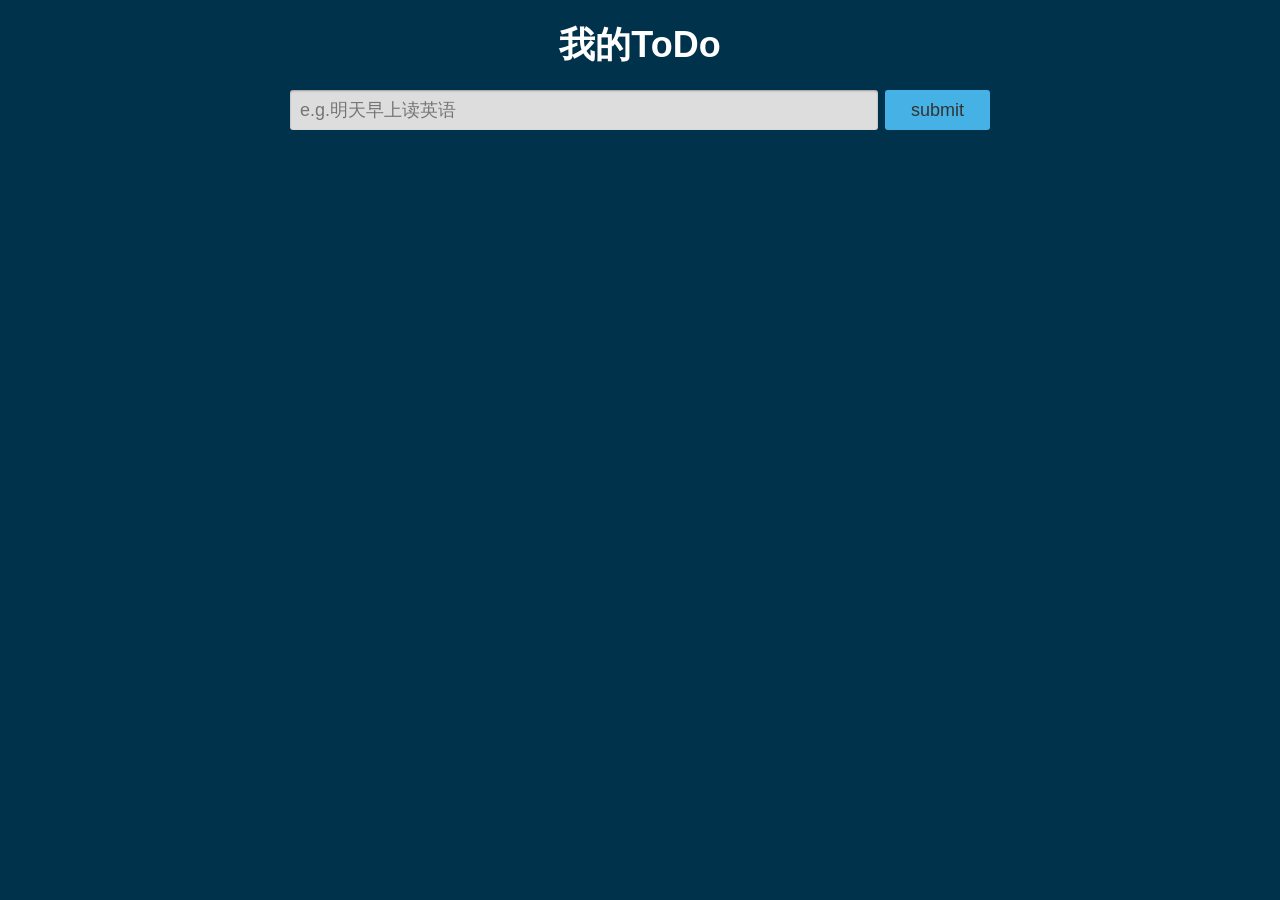
<file: JqueryToDo/index.html>
<!DOCTYPE html>
<html lang="en">
<head>
    <meta charset="UTF-8">
    <title>JqueryToDo</title>
    <link rel="stylesheet" href="style/Normalize.css">
    <link rel="stylesheet" href="style/index.css">
    <link rel="stylesheet" href="style/jquery.datetimepicker.min.css">

    <script src="js/jquery.js"></script>
    <script src=js/store.js></script>
    <script src="js/index.js"></script>
    <script src="js/jquery.datetimepicker.full.js"></script>
</head>
<body>
<div class="msg">
    <span class="msg-content"></span>
    <button type="button">知道了</button>
</div>
    <div class="container">
        <h1>我的ToDo</h1>
        <!--添加清单-->
        <form class="add-list">
            <input name="content" type="text" placeholder="e.g.明天早上读英语" autofocus autocomplete="off">
            <button type="submit"> submit</button>
        </form>
        <!--清单列表-->
        <div class="task-list">
            <!--<div class="task-item">-->
                <!--<span><input type="checkbox"></span>-->
                <!--<span class="content">rrrr</span>-->
                <!--<span class="detail">详细</span>-->
                <!--<span class="delete">删除</span>-->
            <!--</div>-->
        </div>
        <div class="task-detail-mask"></div>
        <!--任务详情-->
        <div class="list-detail">
            <div>
                <div class="input-item content">明天早上读英语</div>
                <div class="input-item desc"><textarea name="desc"></textarea></div>
                <div class="input-item remind">
                    <input type="date">
                </div>
                <div class="input-item"><button type="submit">更新</button></div>
            </div>
        </div>
        <video src="alert.mp3" class="video-alert"></video>
    </div>
</body>
</html>
</file>
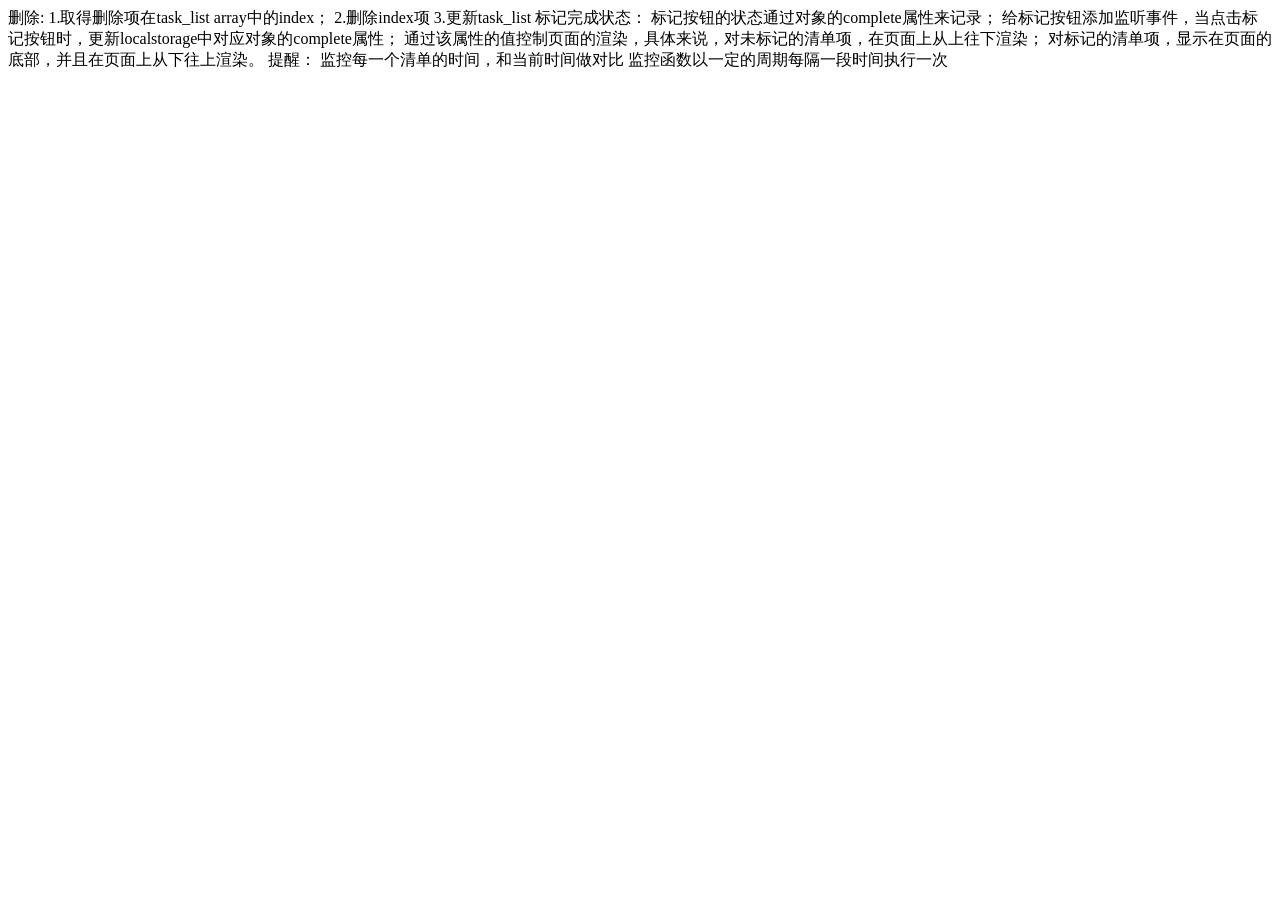
<file: JqueryToDo/thinking.html>
<!DOCTYPE html>
<html lang="en">
<head>
    <meta charset="UTF-8">
    <title>thinking</title>
</head>
<body>
<div>

  删除:
    1.取得删除项在task_list array中的index；
    2.删除index项
    3.更新task_list

    标记完成状态：
    标记按钮的状态通过对象的complete属性来记录；
    给标记按钮添加监听事件，当点击标记按钮时，更新localstorage中对应对象的complete属性；
    通过该属性的值控制页面的渲染，具体来说，对未标记的清单项，在页面上从上往下渲染；
    对标记的清单项，显示在页面的底部，并且在页面上从下往上渲染。

    提醒：
    监控每一个清单的时间，和当前时间做对比
    监控函数以一定的周期每隔一段时间执行一次

</div>
</body>
</html>
</file>
<file: JqueryToDo/style/index.css>
body{
    background:#00334b;
    color: #fff;
    font-size: 18px;
}
/*=====显示居中=======*/
.container{
    max-width:700px;
    margin:0 auto;
    padding: 0 10px;
    position: relative;
}
h1{
     text-align: center;
 }
/*====公共样式====*/
input[type=text],
input[type=date],
button,
.task-item,
textarea {
    border-radius: 3px;
    padding: 10px;
    -webkit-transition: background .2s;
    -moz-transition: background .2s;
    -ms-transition: background .2s;
    -o-transition: background .2s;
    transition: background .2s;
}
input[type=text],textarea,input[type=date]{
    width: 100%;
    display: block;
    background: #ddd;
    -webkit-box-shadow: inset 0 1px 2px rgba(0, 0, 0, .3);
    -moz-box-shadow: inset 0 1px 2px rgba(0, 0, 0, .3);
    box-shadow: inset 0 1px 2px rgba(0, 0, 0, .3);
    box-sizing: border-box;
}
input[type=text]:hover,
textarea:hover,
input[type=date]:hover
{
    background: #efecec;
}
[type=submit]{
    padding: 10px;
    border:0;
    background: #46b1e4;
    cursor: pointer;
    color: #333;
}
[type=submit]:hover{
    background: #57c8fd;
}
/*======添加清单项======*/
.add-list input[type=text]{
    outline:0;
    border:0;
    width:84%;
    margin-right: 1%;
    float: left;
}

.add-list button[type=submit]{
    display: inline-block;
    width: 15%;
}
/*======清单项======*/
.task-list{
    margin:10px 0;
}
.task-item{
    box-sizing: border-box;
    margin-bottom:3px;
    background: #ffffff;
    cursor: pointer;
    -webkit-box-shadow:  0 2px 3px rgba(0,0,0,.4);
    -moz-box-shadow:  0 2px 3px rgba(0,0,0,.4);
    box-shadow:  0 2px 3px rgba(0,0,0,.4);
}
.task-item:hover{
    background:#e4dbe2;
}
.task-item .content{
    margin-left: 10px;
    color: #333;
}
.fr{
    float: right;
}
.action{
    color: #888;
    margin-left: 5px;
}
.action:hover{
    color: #333;
}
.task-list .completed{
    background:rgba(255,255,255,.8);
}
.task-list .completed:after{
    content: "";
    display: block;
    height:1px;
    width: 97%;
    background: #aaaaaa;
    position: relative;
    top: -8px;
    float:right;
}


/*======列表详情======*/
.list-detail{
    position: absolute;
    right: 0;
    bottom: 0;
    background: #fff;
    color:#333;
    width:50%;
    height:100%;
    overflow: hidden;
    border-radius: 3px 0 0 3px;
    -webkit-box-shadow: 0 1px 2px 1px rgba(0, 0, 0, .1);
    -moz-box-shadow: 0 1px 2px 1px rgba(0, 0, 0, .1);
    box-shadow: 0 1px 2px 1px rgba(0, 0, 0, .1);
    padding:10px;
    box-sizing: border-box;
    display: none;
}
.list-detail .content{
    font-weight: 900;
    padding: 10px;
    cursor: pointer;
}
.list-detail textarea{
    min-height: 100px;
}
.list-detail .input-item{
     margin-bottom: 10px;
 }

.task-detail-mask{
    position:fixed;
    top:0;
    bottom: 0;
    left:0;
    right: 0;
    /*background: rgba(100,100,100,.6);*/
    border-radius: 3px;
    padding: 10px;
    display: none;
}
.msg{
    display: none;
    text-align: center;
    background: #ffe264;
    padding: 10px;
}
</file>
